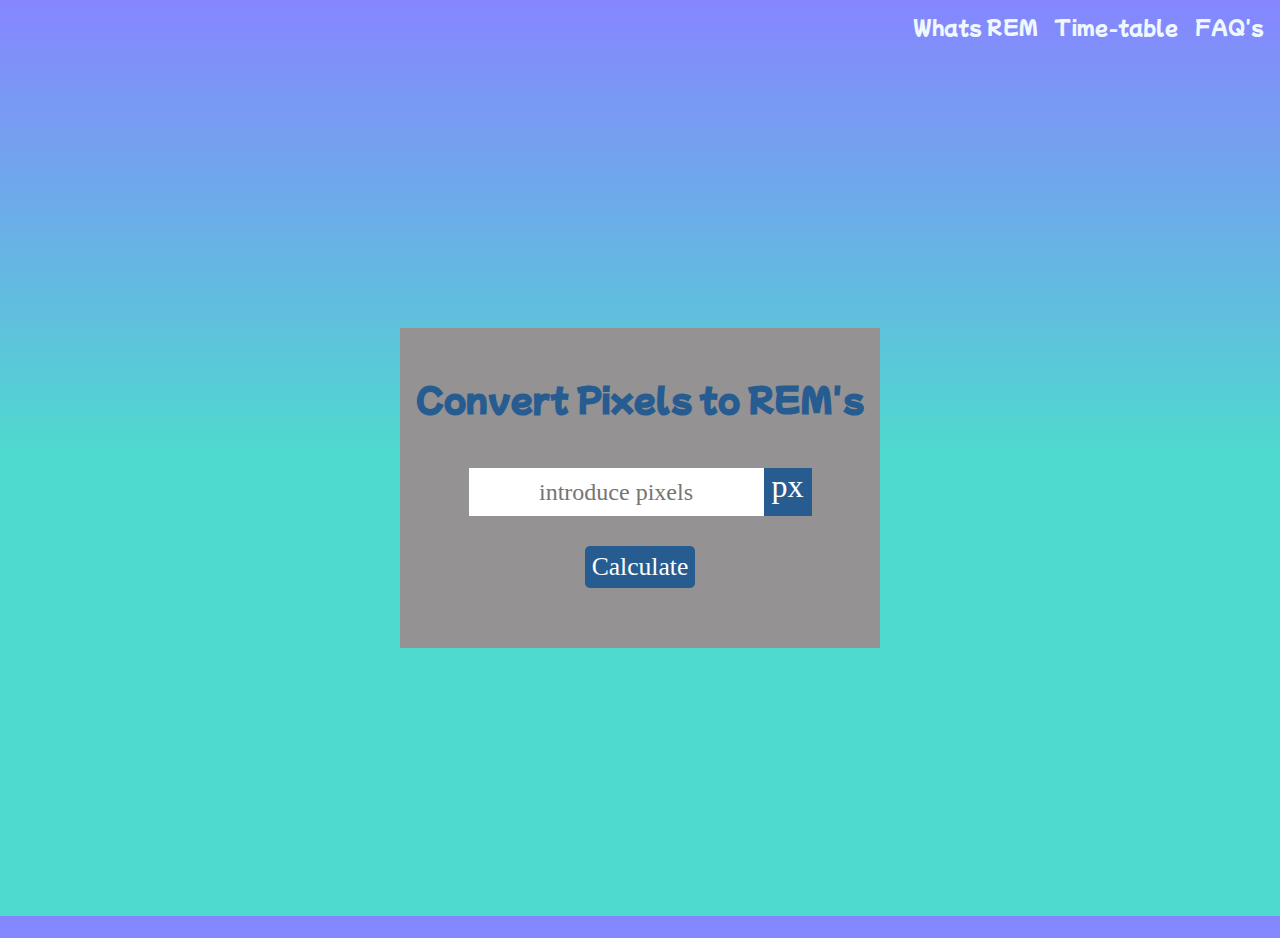
<file: index.html>
<!DOCTYPE html>
<html lang="en">
<head>
  <meta charset="UTF-8">
  <meta http-equiv="X-UA-Compatible" content="IE=edge">
  <meta name="viewport" content="width=device-width, initial-scale=1.0">
  <link rel="stylesheet" href="./css/normalized.css">
  <link rel="preconnect" href="https://fonts.googleapis.com">
  <link rel="preconnect" href="https://fonts.gstatic.com" crossorigin>
  <link href="https://fonts.googleapis.com/css2?family=Luxurious+Roman&family=Mochiy+Pop+P+One&display=swap" rel="stylesheet">
  <link rel="stylesheet" href="./css/style.css">
  <title>Rems Converter</title>
</head>
<body>
  <header>
    <nav>
      <ul id="menu__list"></ul>
    </nav>
  </header>
  <main>
    
    <section class="main__container">
      <h1 class="main__title">Convert Pixels to REM's</h1>
      <div class="input__box--container">
        <input class="input__box" type="number"  placeholder="introduce pixels"><div class="pixel">px</div>
      </div>
      <input id='main-button'class="input__btn" type="button" value="Calculate">
      <div id='result' class="result"></div>
    </section>
    <article class="time__table--disable">
      <div class="tables__container">
        <div class="row">
          <div class="left">REM's</div>
          <div class="right">Pixels</div>
        </div>
        <div class="row">
          <div class="left">REM's</div>
          <div class="right">Pixels</div>
        </div>
        <div class="row">
          <div class="left">REM's</div>
          <div class="right">Pixels</div>
        </div>
        <div class="row">
          <div class="left">REM's</div>
          <div class="right">Pixels</div>
        </div>
      </div>
    </article>
    <script src="./js/app.js" type="module"></script>
  </main>
</body>
</html>
</file>
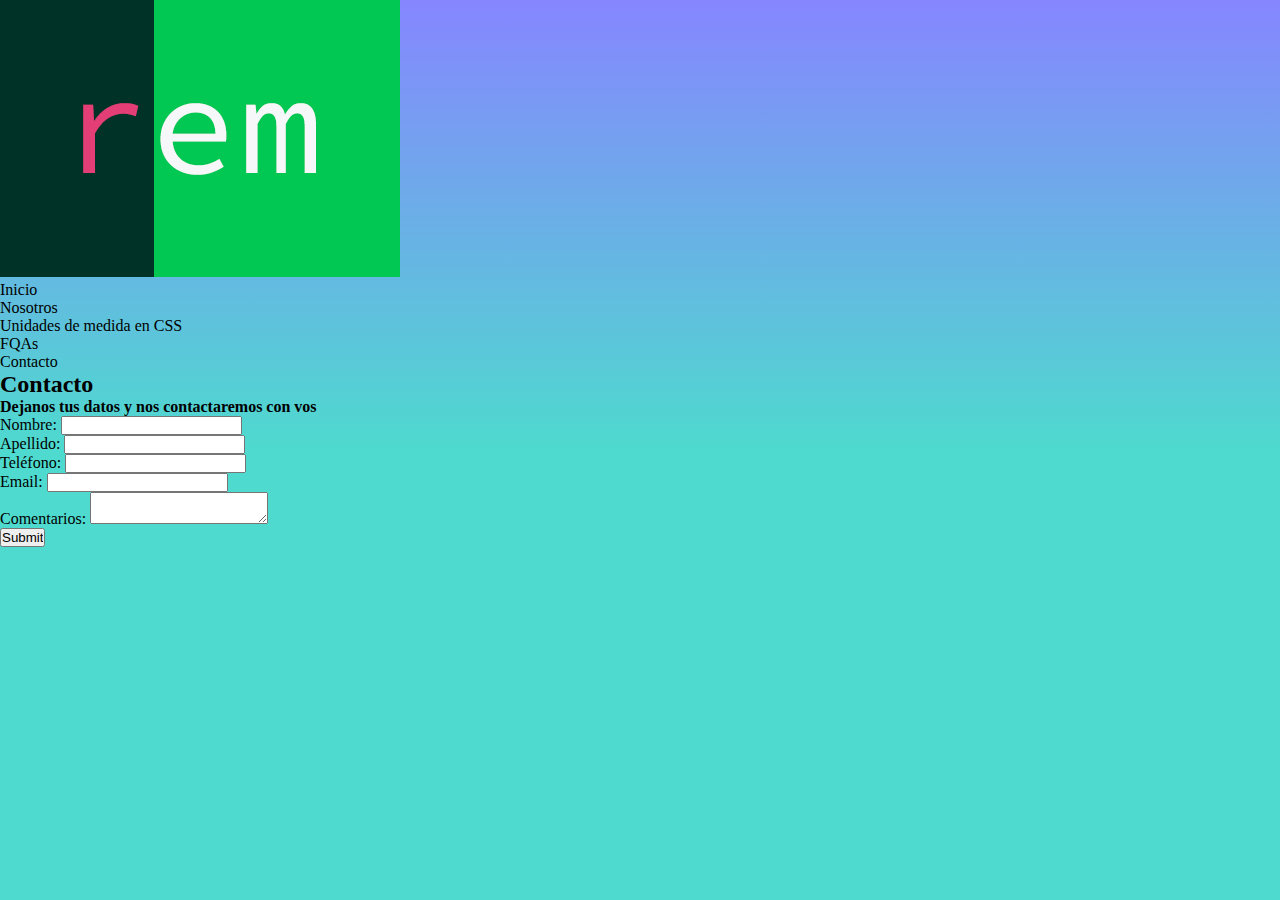
<file: formulario.html>
<!DOCTYPE html>
<html>
    <head>
        <meta charset="utf-8">
        <title>Rem to pixel</title>
        <link rel="icon" href="rem.ico">
        <meta name="description" content="calculadora de equivalencias de rem a pixeles">
        <meta name="description" content="rem, pixel, equivalencia">
        <link rel="stylesheet" href="css/style.css">
    </head>
    <body>
        <header>
            <nav>
                <img class="icon" src="rem.ico">
                <ul class="menu">
                    <li class="item"><a href="index.html">Inicio</a></li>
                    <li class="item"><a href="nosotros.html">Nosotros</a></li>
                    <li class="item"><a href="https://www.todo-argentina.net/cursos/css/pagina31.php" target="-BLANK">Unidades de medida en CSS</a></li>
                    <li class="item"><a href="fqa.html">FQAs</a></li>
                    <li class="item"><a href="formulario.html">Contacto</a></li>
                </ul>
            </nav>
        </header>
        <article>
            <h2>Contacto</h2>
            <h4>Dejanos tus datos y nos contactaremos con vos</h4>
            <form>
                <span>Nombre: </span><input type="text" name="nombre"><br>
                <span>Apellido: </span><input type="text" name="apellido"><br>
                <span>Teléfono: </span><input type="number" name="telefono"><br>
                <span>Email: </span><input type="email" name="email"><br>
                <span>Comentarios: </span><textarea></textarea><br>
                <input type="submit">
            </form>
        </article>
    </body>
</html>
</file>
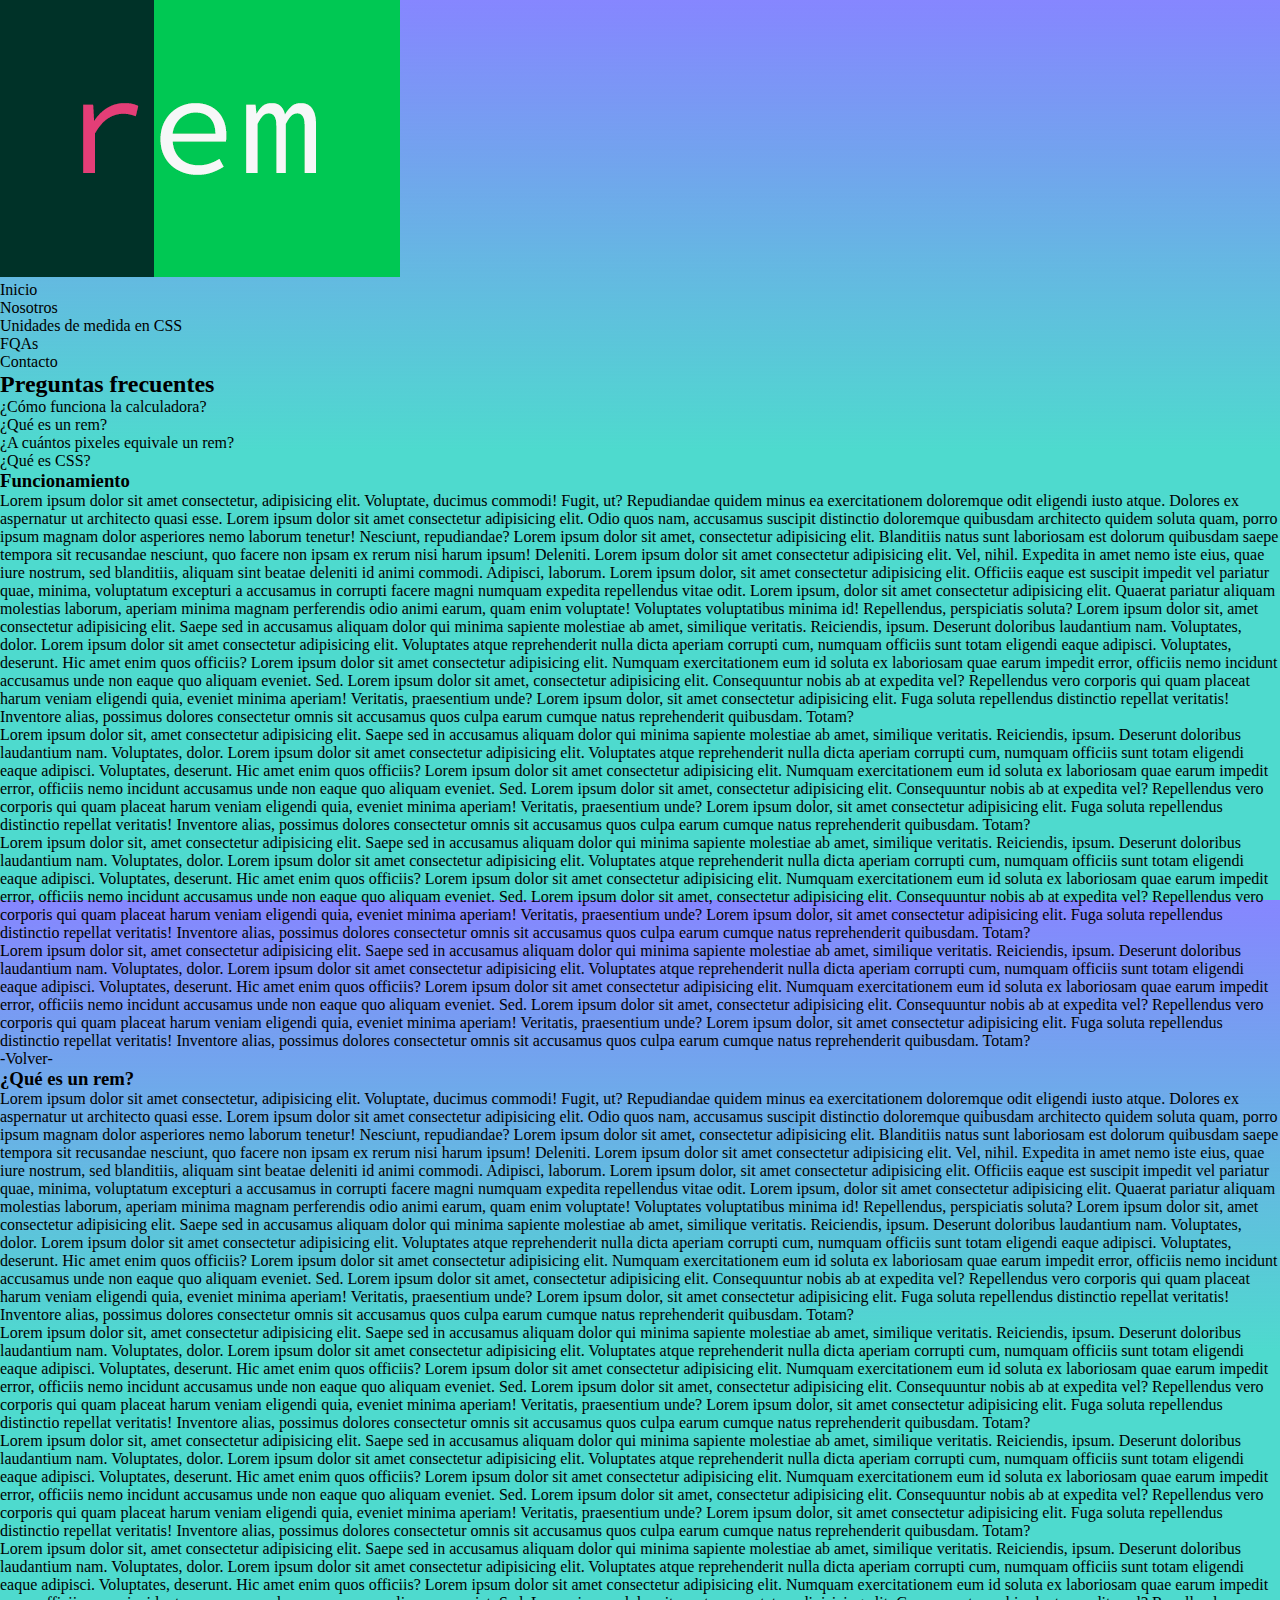
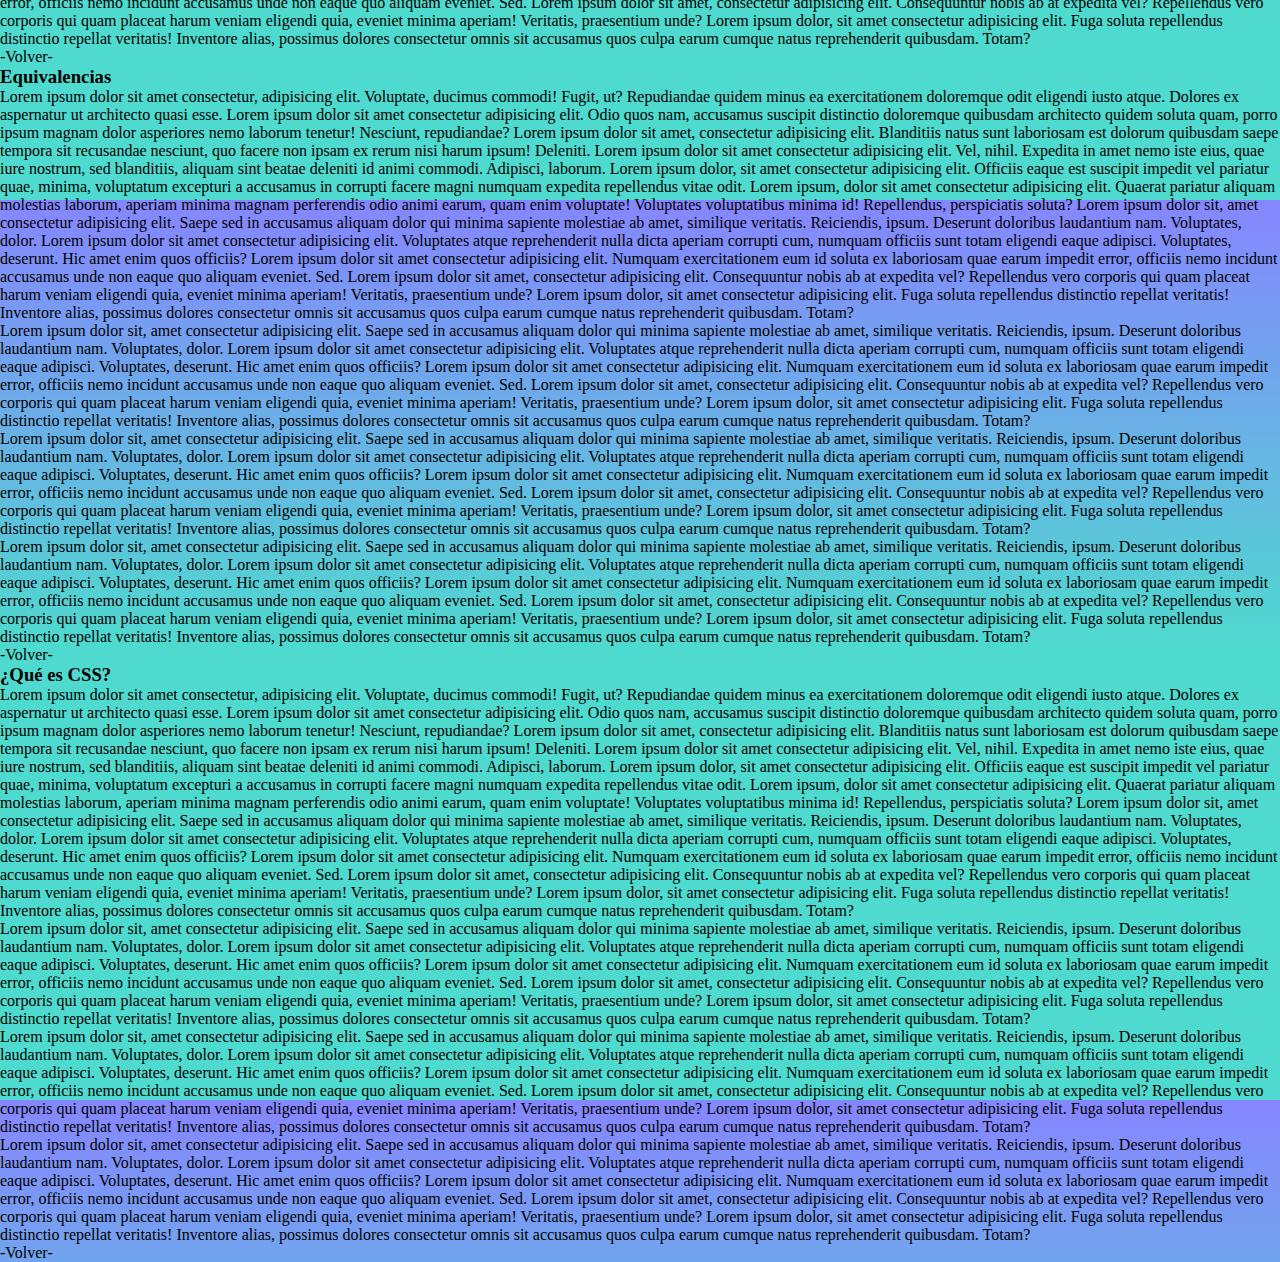
<file: fqa.html>
<!DOCTYPE html>
<html>
    <head>
        <meta charset="utf-8">
        <title>Rem to pixel</title>
        <link rel="icon" href="rem.ico">
        <meta name="description" content="calculadora de equivalencias de rem a pixeles">
        <meta name="description" content="rem, pixel, equivalencia">
        <link rel="stylesheet" href="css/style.css">
    </head>
    <body>
        <header>
            <nav>
                <img class="icon" src="rem.ico">
                <ul class="menu">
                    <li class="item"><a href="index.html">Inicio</a></li>
                    <li class="item"><a href="nosotros.html">Nosotros</a></li>
                    <li class="item"><a href="https://www.todo-argentina.net/cursos/css/pagina31.php" target="-BLANK">Unidades de medida en CSS</a></li>
                    <li class="item"><a href="fqa.html">FQAs</a></li>
                    <li class="item"><a href="formulario.html">Contacto</a></li>
                </ul>
            </nav>
        </header>
        <article>
            <h2 id="top">Preguntas frecuentes</h2>
            <ul>
                <li><a href="#funcionamiento">¿Cómo funciona la calculadora?</a></li>
                <li><a href="#rem">¿Qué es un rem?</a></li>
                <li><a href="#equivalencia">¿A cuántos pixeles equivale un rem?</a></li>
                <li><a href="#css">¿Qué es CSS?</a></li>
            </ul>
            <section id="funcionamiento">
                <h3>Funcionamiento</h3>
                <p>Lorem ipsum dolor sit amet consectetur, adipisicing elit. Voluptate, ducimus commodi! Fugit, ut? Repudiandae quidem minus ea exercitationem doloremque odit eligendi iusto atque. Dolores ex aspernatur ut architecto quasi esse. Lorem ipsum dolor sit amet consectetur adipisicing elit. Odio quos nam, accusamus suscipit distinctio doloremque quibusdam architecto quidem soluta quam, porro ipsum magnam dolor asperiores nemo laborum tenetur! Nesciunt, repudiandae? Lorem ipsum dolor sit amet, consectetur adipisicing elit. Blanditiis natus sunt laboriosam est dolorum quibusdam saepe tempora sit recusandae nesciunt, quo facere non ipsam ex rerum nisi harum ipsum! Deleniti. Lorem ipsum dolor sit amet consectetur adipisicing elit. Vel, nihil. Expedita in amet nemo iste eius, quae iure nostrum, sed blanditiis, aliquam sint beatae deleniti id animi commodi. Adipisci, laborum. Lorem ipsum dolor, sit amet consectetur adipisicing elit. Officiis eaque est suscipit impedit vel pariatur quae, minima, voluptatum excepturi a accusamus in corrupti facere magni numquam expedita repellendus vitae odit. Lorem ipsum, dolor sit amet consectetur adipisicing elit. Quaerat pariatur aliquam molestias laborum, aperiam minima magnam perferendis odio animi earum, quam enim voluptate! Voluptates voluptatibus minima id! Repellendus, perspiciatis soluta? Lorem ipsum dolor sit, amet consectetur adipisicing elit. Saepe sed in accusamus aliquam dolor qui minima sapiente molestiae ab amet, similique veritatis. Reiciendis, ipsum. Deserunt doloribus laudantium nam. Voluptates, dolor. Lorem ipsum dolor sit amet consectetur adipisicing elit. Voluptates atque reprehenderit nulla dicta aperiam corrupti cum, numquam officiis sunt totam eligendi eaque adipisci. Voluptates, deserunt. Hic amet enim quos officiis? Lorem ipsum dolor sit amet consectetur adipisicing elit. Numquam exercitationem eum id soluta ex laboriosam quae earum impedit error, officiis nemo incidunt accusamus unde non eaque quo aliquam eveniet. Sed. Lorem ipsum dolor sit amet, consectetur adipisicing elit. Consequuntur nobis ab at expedita vel? Repellendus vero corporis qui quam placeat harum veniam eligendi quia, eveniet minima aperiam! Veritatis, praesentium unde? Lorem ipsum dolor, sit amet consectetur adipisicing elit. Fuga soluta repellendus distinctio repellat veritatis! Inventore alias, possimus dolores consectetur omnis sit accusamus quos culpa earum cumque natus reprehenderit quibusdam. Totam?</p>
                <p>Lorem ipsum dolor sit, amet consectetur adipisicing elit. Saepe sed in accusamus aliquam dolor qui minima sapiente molestiae ab amet, similique veritatis. Reiciendis, ipsum. Deserunt doloribus laudantium nam. Voluptates, dolor. Lorem ipsum dolor sit amet consectetur adipisicing elit. Voluptates atque reprehenderit nulla dicta aperiam corrupti cum, numquam officiis sunt totam eligendi eaque adipisci. Voluptates, deserunt. Hic amet enim quos officiis? Lorem ipsum dolor sit amet consectetur adipisicing elit. Numquam exercitationem eum id soluta ex laboriosam quae earum impedit error, officiis nemo incidunt accusamus unde non eaque quo aliquam eveniet. Sed. Lorem ipsum dolor sit amet, consectetur adipisicing elit. Consequuntur nobis ab at expedita vel? Repellendus vero corporis qui quam placeat harum veniam eligendi quia, eveniet minima aperiam! Veritatis, praesentium unde? Lorem ipsum dolor, sit amet consectetur adipisicing elit. Fuga soluta repellendus distinctio repellat veritatis! Inventore alias, possimus dolores consectetur omnis sit accusamus quos culpa earum cumque natus reprehenderit quibusdam. Totam?</p>
                <p>Lorem ipsum dolor sit, amet consectetur adipisicing elit. Saepe sed in accusamus aliquam dolor qui minima sapiente molestiae ab amet, similique veritatis. Reiciendis, ipsum. Deserunt doloribus laudantium nam. Voluptates, dolor. Lorem ipsum dolor sit amet consectetur adipisicing elit. Voluptates atque reprehenderit nulla dicta aperiam corrupti cum, numquam officiis sunt totam eligendi eaque adipisci. Voluptates, deserunt. Hic amet enim quos officiis? Lorem ipsum dolor sit amet consectetur adipisicing elit. Numquam exercitationem eum id soluta ex laboriosam quae earum impedit error, officiis nemo incidunt accusamus unde non eaque quo aliquam eveniet. Sed. Lorem ipsum dolor sit amet, consectetur adipisicing elit. Consequuntur nobis ab at expedita vel? Repellendus vero corporis qui quam placeat harum veniam eligendi quia, eveniet minima aperiam! Veritatis, praesentium unde? Lorem ipsum dolor, sit amet consectetur adipisicing elit. Fuga soluta repellendus distinctio repellat veritatis! Inventore alias, possimus dolores consectetur omnis sit accusamus quos culpa earum cumque natus reprehenderit quibusdam. Totam?</p>
                <p>Lorem ipsum dolor sit, amet consectetur adipisicing elit. Saepe sed in accusamus aliquam dolor qui minima sapiente molestiae ab amet, similique veritatis. Reiciendis, ipsum. Deserunt doloribus laudantium nam. Voluptates, dolor. Lorem ipsum dolor sit amet consectetur adipisicing elit. Voluptates atque reprehenderit nulla dicta aperiam corrupti cum, numquam officiis sunt totam eligendi eaque adipisci. Voluptates, deserunt. Hic amet enim quos officiis? Lorem ipsum dolor sit amet consectetur adipisicing elit. Numquam exercitationem eum id soluta ex laboriosam quae earum impedit error, officiis nemo incidunt accusamus unde non eaque quo aliquam eveniet. Sed. Lorem ipsum dolor sit amet, consectetur adipisicing elit. Consequuntur nobis ab at expedita vel? Repellendus vero corporis qui quam placeat harum veniam eligendi quia, eveniet minima aperiam! Veritatis, praesentium unde? Lorem ipsum dolor, sit amet consectetur adipisicing elit. Fuga soluta repellendus distinctio repellat veritatis! Inventore alias, possimus dolores consectetur omnis sit accusamus quos culpa earum cumque natus reprehenderit quibusdam. Totam?</p>
                <a href="#top">-Volver-</a>
            </section>
            <section id="rem">
                <h3>¿Qué es un rem?</h3>
                <p>Lorem ipsum dolor sit amet consectetur, adipisicing elit. Voluptate, ducimus commodi! Fugit, ut? Repudiandae quidem minus ea exercitationem doloremque odit eligendi iusto atque. Dolores ex aspernatur ut architecto quasi esse. Lorem ipsum dolor sit amet consectetur adipisicing elit. Odio quos nam, accusamus suscipit distinctio doloremque quibusdam architecto quidem soluta quam, porro ipsum magnam dolor asperiores nemo laborum tenetur! Nesciunt, repudiandae? Lorem ipsum dolor sit amet, consectetur adipisicing elit. Blanditiis natus sunt laboriosam est dolorum quibusdam saepe tempora sit recusandae nesciunt, quo facere non ipsam ex rerum nisi harum ipsum! Deleniti. Lorem ipsum dolor sit amet consectetur adipisicing elit. Vel, nihil. Expedita in amet nemo iste eius, quae iure nostrum, sed blanditiis, aliquam sint beatae deleniti id animi commodi. Adipisci, laborum. Lorem ipsum dolor, sit amet consectetur adipisicing elit. Officiis eaque est suscipit impedit vel pariatur quae, minima, voluptatum excepturi a accusamus in corrupti facere magni numquam expedita repellendus vitae odit. Lorem ipsum, dolor sit amet consectetur adipisicing elit. Quaerat pariatur aliquam molestias laborum, aperiam minima magnam perferendis odio animi earum, quam enim voluptate! Voluptates voluptatibus minima id! Repellendus, perspiciatis soluta? Lorem ipsum dolor sit, amet consectetur adipisicing elit. Saepe sed in accusamus aliquam dolor qui minima sapiente molestiae ab amet, similique veritatis. Reiciendis, ipsum. Deserunt doloribus laudantium nam. Voluptates, dolor. Lorem ipsum dolor sit amet consectetur adipisicing elit. Voluptates atque reprehenderit nulla dicta aperiam corrupti cum, numquam officiis sunt totam eligendi eaque adipisci. Voluptates, deserunt. Hic amet enim quos officiis? Lorem ipsum dolor sit amet consectetur adipisicing elit. Numquam exercitationem eum id soluta ex laboriosam quae earum impedit error, officiis nemo incidunt accusamus unde non eaque quo aliquam eveniet. Sed. Lorem ipsum dolor sit amet, consectetur adipisicing elit. Consequuntur nobis ab at expedita vel? Repellendus vero corporis qui quam placeat harum veniam eligendi quia, eveniet minima aperiam! Veritatis, praesentium unde? Lorem ipsum dolor, sit amet consectetur adipisicing elit. Fuga soluta repellendus distinctio repellat veritatis! Inventore alias, possimus dolores consectetur omnis sit accusamus quos culpa earum cumque natus reprehenderit quibusdam. Totam?</p>
                <p>Lorem ipsum dolor sit, amet consectetur adipisicing elit. Saepe sed in accusamus aliquam dolor qui minima sapiente molestiae ab amet, similique veritatis. Reiciendis, ipsum. Deserunt doloribus laudantium nam. Voluptates, dolor. Lorem ipsum dolor sit amet consectetur adipisicing elit. Voluptates atque reprehenderit nulla dicta aperiam corrupti cum, numquam officiis sunt totam eligendi eaque adipisci. Voluptates, deserunt. Hic amet enim quos officiis? Lorem ipsum dolor sit amet consectetur adipisicing elit. Numquam exercitationem eum id soluta ex laboriosam quae earum impedit error, officiis nemo incidunt accusamus unde non eaque quo aliquam eveniet. Sed. Lorem ipsum dolor sit amet, consectetur adipisicing elit. Consequuntur nobis ab at expedita vel? Repellendus vero corporis qui quam placeat harum veniam eligendi quia, eveniet minima aperiam! Veritatis, praesentium unde? Lorem ipsum dolor, sit amet consectetur adipisicing elit. Fuga soluta repellendus distinctio repellat veritatis! Inventore alias, possimus dolores consectetur omnis sit accusamus quos culpa earum cumque natus reprehenderit quibusdam. Totam?</p>
                <p>Lorem ipsum dolor sit, amet consectetur adipisicing elit. Saepe sed in accusamus aliquam dolor qui minima sapiente molestiae ab amet, similique veritatis. Reiciendis, ipsum. Deserunt doloribus laudantium nam. Voluptates, dolor. Lorem ipsum dolor sit amet consectetur adipisicing elit. Voluptates atque reprehenderit nulla dicta aperiam corrupti cum, numquam officiis sunt totam eligendi eaque adipisci. Voluptates, deserunt. Hic amet enim quos officiis? Lorem ipsum dolor sit amet consectetur adipisicing elit. Numquam exercitationem eum id soluta ex laboriosam quae earum impedit error, officiis nemo incidunt accusamus unde non eaque quo aliquam eveniet. Sed. Lorem ipsum dolor sit amet, consectetur adipisicing elit. Consequuntur nobis ab at expedita vel? Repellendus vero corporis qui quam placeat harum veniam eligendi quia, eveniet minima aperiam! Veritatis, praesentium unde? Lorem ipsum dolor, sit amet consectetur adipisicing elit. Fuga soluta repellendus distinctio repellat veritatis! Inventore alias, possimus dolores consectetur omnis sit accusamus quos culpa earum cumque natus reprehenderit quibusdam. Totam?</p>
                <p>Lorem ipsum dolor sit, amet consectetur adipisicing elit. Saepe sed in accusamus aliquam dolor qui minima sapiente molestiae ab amet, similique veritatis. Reiciendis, ipsum. Deserunt doloribus laudantium nam. Voluptates, dolor. Lorem ipsum dolor sit amet consectetur adipisicing elit. Voluptates atque reprehenderit nulla dicta aperiam corrupti cum, numquam officiis sunt totam eligendi eaque adipisci. Voluptates, deserunt. Hic amet enim quos officiis? Lorem ipsum dolor sit amet consectetur adipisicing elit. Numquam exercitationem eum id soluta ex laboriosam quae earum impedit error, officiis nemo incidunt accusamus unde non eaque quo aliquam eveniet. Sed. Lorem ipsum dolor sit amet, consectetur adipisicing elit. Consequuntur nobis ab at expedita vel? Repellendus vero corporis qui quam placeat harum veniam eligendi quia, eveniet minima aperiam! Veritatis, praesentium unde? Lorem ipsum dolor, sit amet consectetur adipisicing elit. Fuga soluta repellendus distinctio repellat veritatis! Inventore alias, possimus dolores consectetur omnis sit accusamus quos culpa earum cumque natus reprehenderit quibusdam. Totam?</p>
                <a href="#top">-Volver-</a>
            </section>
            <section id="equivalencia">
                <h3>Equivalencias</h3>
                <p>Lorem ipsum dolor sit amet consectetur, adipisicing elit. Voluptate, ducimus commodi! Fugit, ut? Repudiandae quidem minus ea exercitationem doloremque odit eligendi iusto atque. Dolores ex aspernatur ut architecto quasi esse. Lorem ipsum dolor sit amet consectetur adipisicing elit. Odio quos nam, accusamus suscipit distinctio doloremque quibusdam architecto quidem soluta quam, porro ipsum magnam dolor asperiores nemo laborum tenetur! Nesciunt, repudiandae? Lorem ipsum dolor sit amet, consectetur adipisicing elit. Blanditiis natus sunt laboriosam est dolorum quibusdam saepe tempora sit recusandae nesciunt, quo facere non ipsam ex rerum nisi harum ipsum! Deleniti. Lorem ipsum dolor sit amet consectetur adipisicing elit. Vel, nihil. Expedita in amet nemo iste eius, quae iure nostrum, sed blanditiis, aliquam sint beatae deleniti id animi commodi. Adipisci, laborum. Lorem ipsum dolor, sit amet consectetur adipisicing elit. Officiis eaque est suscipit impedit vel pariatur quae, minima, voluptatum excepturi a accusamus in corrupti facere magni numquam expedita repellendus vitae odit. Lorem ipsum, dolor sit amet consectetur adipisicing elit. Quaerat pariatur aliquam molestias laborum, aperiam minima magnam perferendis odio animi earum, quam enim voluptate! Voluptates voluptatibus minima id! Repellendus, perspiciatis soluta? Lorem ipsum dolor sit, amet consectetur adipisicing elit. Saepe sed in accusamus aliquam dolor qui minima sapiente molestiae ab amet, similique veritatis. Reiciendis, ipsum. Deserunt doloribus laudantium nam. Voluptates, dolor. Lorem ipsum dolor sit amet consectetur adipisicing elit. Voluptates atque reprehenderit nulla dicta aperiam corrupti cum, numquam officiis sunt totam eligendi eaque adipisci. Voluptates, deserunt. Hic amet enim quos officiis? Lorem ipsum dolor sit amet consectetur adipisicing elit. Numquam exercitationem eum id soluta ex laboriosam quae earum impedit error, officiis nemo incidunt accusamus unde non eaque quo aliquam eveniet. Sed. Lorem ipsum dolor sit amet, consectetur adipisicing elit. Consequuntur nobis ab at expedita vel? Repellendus vero corporis qui quam placeat harum veniam eligendi quia, eveniet minima aperiam! Veritatis, praesentium unde? Lorem ipsum dolor, sit amet consectetur adipisicing elit. Fuga soluta repellendus distinctio repellat veritatis! Inventore alias, possimus dolores consectetur omnis sit accusamus quos culpa earum cumque natus reprehenderit quibusdam. Totam?</p>
                <p>Lorem ipsum dolor sit, amet consectetur adipisicing elit. Saepe sed in accusamus aliquam dolor qui minima sapiente molestiae ab amet, similique veritatis. Reiciendis, ipsum. Deserunt doloribus laudantium nam. Voluptates, dolor. Lorem ipsum dolor sit amet consectetur adipisicing elit. Voluptates atque reprehenderit nulla dicta aperiam corrupti cum, numquam officiis sunt totam eligendi eaque adipisci. Voluptates, deserunt. Hic amet enim quos officiis? Lorem ipsum dolor sit amet consectetur adipisicing elit. Numquam exercitationem eum id soluta ex laboriosam quae earum impedit error, officiis nemo incidunt accusamus unde non eaque quo aliquam eveniet. Sed. Lorem ipsum dolor sit amet, consectetur adipisicing elit. Consequuntur nobis ab at expedita vel? Repellendus vero corporis qui quam placeat harum veniam eligendi quia, eveniet minima aperiam! Veritatis, praesentium unde? Lorem ipsum dolor, sit amet consectetur adipisicing elit. Fuga soluta repellendus distinctio repellat veritatis! Inventore alias, possimus dolores consectetur omnis sit accusamus quos culpa earum cumque natus reprehenderit quibusdam. Totam?</p>
                <p>Lorem ipsum dolor sit, amet consectetur adipisicing elit. Saepe sed in accusamus aliquam dolor qui minima sapiente molestiae ab amet, similique veritatis. Reiciendis, ipsum. Deserunt doloribus laudantium nam. Voluptates, dolor. Lorem ipsum dolor sit amet consectetur adipisicing elit. Voluptates atque reprehenderit nulla dicta aperiam corrupti cum, numquam officiis sunt totam eligendi eaque adipisci. Voluptates, deserunt. Hic amet enim quos officiis? Lorem ipsum dolor sit amet consectetur adipisicing elit. Numquam exercitationem eum id soluta ex laboriosam quae earum impedit error, officiis nemo incidunt accusamus unde non eaque quo aliquam eveniet. Sed. Lorem ipsum dolor sit amet, consectetur adipisicing elit. Consequuntur nobis ab at expedita vel? Repellendus vero corporis qui quam placeat harum veniam eligendi quia, eveniet minima aperiam! Veritatis, praesentium unde? Lorem ipsum dolor, sit amet consectetur adipisicing elit. Fuga soluta repellendus distinctio repellat veritatis! Inventore alias, possimus dolores consectetur omnis sit accusamus quos culpa earum cumque natus reprehenderit quibusdam. Totam?</p>
                <p>Lorem ipsum dolor sit, amet consectetur adipisicing elit. Saepe sed in accusamus aliquam dolor qui minima sapiente molestiae ab amet, similique veritatis. Reiciendis, ipsum. Deserunt doloribus laudantium nam. Voluptates, dolor. Lorem ipsum dolor sit amet consectetur adipisicing elit. Voluptates atque reprehenderit nulla dicta aperiam corrupti cum, numquam officiis sunt totam eligendi eaque adipisci. Voluptates, deserunt. Hic amet enim quos officiis? Lorem ipsum dolor sit amet consectetur adipisicing elit. Numquam exercitationem eum id soluta ex laboriosam quae earum impedit error, officiis nemo incidunt accusamus unde non eaque quo aliquam eveniet. Sed. Lorem ipsum dolor sit amet, consectetur adipisicing elit. Consequuntur nobis ab at expedita vel? Repellendus vero corporis qui quam placeat harum veniam eligendi quia, eveniet minima aperiam! Veritatis, praesentium unde? Lorem ipsum dolor, sit amet consectetur adipisicing elit. Fuga soluta repellendus distinctio repellat veritatis! Inventore alias, possimus dolores consectetur omnis sit accusamus quos culpa earum cumque natus reprehenderit quibusdam. Totam?</p>
                <a href="#top">-Volver-</a>
            </section>
            <section id="css">
                <h3>¿Qué es CSS?</h3>
                <p>Lorem ipsum dolor sit amet consectetur, adipisicing elit. Voluptate, ducimus commodi! Fugit, ut? Repudiandae quidem minus ea exercitationem doloremque odit eligendi iusto atque. Dolores ex aspernatur ut architecto quasi esse. Lorem ipsum dolor sit amet consectetur adipisicing elit. Odio quos nam, accusamus suscipit distinctio doloremque quibusdam architecto quidem soluta quam, porro ipsum magnam dolor asperiores nemo laborum tenetur! Nesciunt, repudiandae? Lorem ipsum dolor sit amet, consectetur adipisicing elit. Blanditiis natus sunt laboriosam est dolorum quibusdam saepe tempora sit recusandae nesciunt, quo facere non ipsam ex rerum nisi harum ipsum! Deleniti. Lorem ipsum dolor sit amet consectetur adipisicing elit. Vel, nihil. Expedita in amet nemo iste eius, quae iure nostrum, sed blanditiis, aliquam sint beatae deleniti id animi commodi. Adipisci, laborum. Lorem ipsum dolor, sit amet consectetur adipisicing elit. Officiis eaque est suscipit impedit vel pariatur quae, minima, voluptatum excepturi a accusamus in corrupti facere magni numquam expedita repellendus vitae odit. Lorem ipsum, dolor sit amet consectetur adipisicing elit. Quaerat pariatur aliquam molestias laborum, aperiam minima magnam perferendis odio animi earum, quam enim voluptate! Voluptates voluptatibus minima id! Repellendus, perspiciatis soluta? Lorem ipsum dolor sit, amet consectetur adipisicing elit. Saepe sed in accusamus aliquam dolor qui minima sapiente molestiae ab amet, similique veritatis. Reiciendis, ipsum. Deserunt doloribus laudantium nam. Voluptates, dolor. Lorem ipsum dolor sit amet consectetur adipisicing elit. Voluptates atque reprehenderit nulla dicta aperiam corrupti cum, numquam officiis sunt totam eligendi eaque adipisci. Voluptates, deserunt. Hic amet enim quos officiis? Lorem ipsum dolor sit amet consectetur adipisicing elit. Numquam exercitationem eum id soluta ex laboriosam quae earum impedit error, officiis nemo incidunt accusamus unde non eaque quo aliquam eveniet. Sed. Lorem ipsum dolor sit amet, consectetur adipisicing elit. Consequuntur nobis ab at expedita vel? Repellendus vero corporis qui quam placeat harum veniam eligendi quia, eveniet minima aperiam! Veritatis, praesentium unde? Lorem ipsum dolor, sit amet consectetur adipisicing elit. Fuga soluta repellendus distinctio repellat veritatis! Inventore alias, possimus dolores consectetur omnis sit accusamus quos culpa earum cumque natus reprehenderit quibusdam. Totam?</p>
                <p>Lorem ipsum dolor sit, amet consectetur adipisicing elit. Saepe sed in accusamus aliquam dolor qui minima sapiente molestiae ab amet, similique veritatis. Reiciendis, ipsum. Deserunt doloribus laudantium nam. Voluptates, dolor. Lorem ipsum dolor sit amet consectetur adipisicing elit. Voluptates atque reprehenderit nulla dicta aperiam corrupti cum, numquam officiis sunt totam eligendi eaque adipisci. Voluptates, deserunt. Hic amet enim quos officiis? Lorem ipsum dolor sit amet consectetur adipisicing elit. Numquam exercitationem eum id soluta ex laboriosam quae earum impedit error, officiis nemo incidunt accusamus unde non eaque quo aliquam eveniet. Sed. Lorem ipsum dolor sit amet, consectetur adipisicing elit. Consequuntur nobis ab at expedita vel? Repellendus vero corporis qui quam placeat harum veniam eligendi quia, eveniet minima aperiam! Veritatis, praesentium unde? Lorem ipsum dolor, sit amet consectetur adipisicing elit. Fuga soluta repellendus distinctio repellat veritatis! Inventore alias, possimus dolores consectetur omnis sit accusamus quos culpa earum cumque natus reprehenderit quibusdam. Totam?</p>
                <p>Lorem ipsum dolor sit, amet consectetur adipisicing elit. Saepe sed in accusamus aliquam dolor qui minima sapiente molestiae ab amet, similique veritatis. Reiciendis, ipsum. Deserunt doloribus laudantium nam. Voluptates, dolor. Lorem ipsum dolor sit amet consectetur adipisicing elit. Voluptates atque reprehenderit nulla dicta aperiam corrupti cum, numquam officiis sunt totam eligendi eaque adipisci. Voluptates, deserunt. Hic amet enim quos officiis? Lorem ipsum dolor sit amet consectetur adipisicing elit. Numquam exercitationem eum id soluta ex laboriosam quae earum impedit error, officiis nemo incidunt accusamus unde non eaque quo aliquam eveniet. Sed. Lorem ipsum dolor sit amet, consectetur adipisicing elit. Consequuntur nobis ab at expedita vel? Repellendus vero corporis qui quam placeat harum veniam eligendi quia, eveniet minima aperiam! Veritatis, praesentium unde? Lorem ipsum dolor, sit amet consectetur adipisicing elit. Fuga soluta repellendus distinctio repellat veritatis! Inventore alias, possimus dolores consectetur omnis sit accusamus quos culpa earum cumque natus reprehenderit quibusdam. Totam?</p>
                <p>Lorem ipsum dolor sit, amet consectetur adipisicing elit. Saepe sed in accusamus aliquam dolor qui minima sapiente molestiae ab amet, similique veritatis. Reiciendis, ipsum. Deserunt doloribus laudantium nam. Voluptates, dolor. Lorem ipsum dolor sit amet consectetur adipisicing elit. Voluptates atque reprehenderit nulla dicta aperiam corrupti cum, numquam officiis sunt totam eligendi eaque adipisci. Voluptates, deserunt. Hic amet enim quos officiis? Lorem ipsum dolor sit amet consectetur adipisicing elit. Numquam exercitationem eum id soluta ex laboriosam quae earum impedit error, officiis nemo incidunt accusamus unde non eaque quo aliquam eveniet. Sed. Lorem ipsum dolor sit amet, consectetur adipisicing elit. Consequuntur nobis ab at expedita vel? Repellendus vero corporis qui quam placeat harum veniam eligendi quia, eveniet minima aperiam! Veritatis, praesentium unde? Lorem ipsum dolor, sit amet consectetur adipisicing elit. Fuga soluta repellendus distinctio repellat veritatis! Inventore alias, possimus dolores consectetur omnis sit accusamus quos culpa earum cumque natus reprehenderit quibusdam. Totam?</p>
                <a href="#top">-Volver-</a>
            </section>
        </article>

    </body>
</html>
</file>
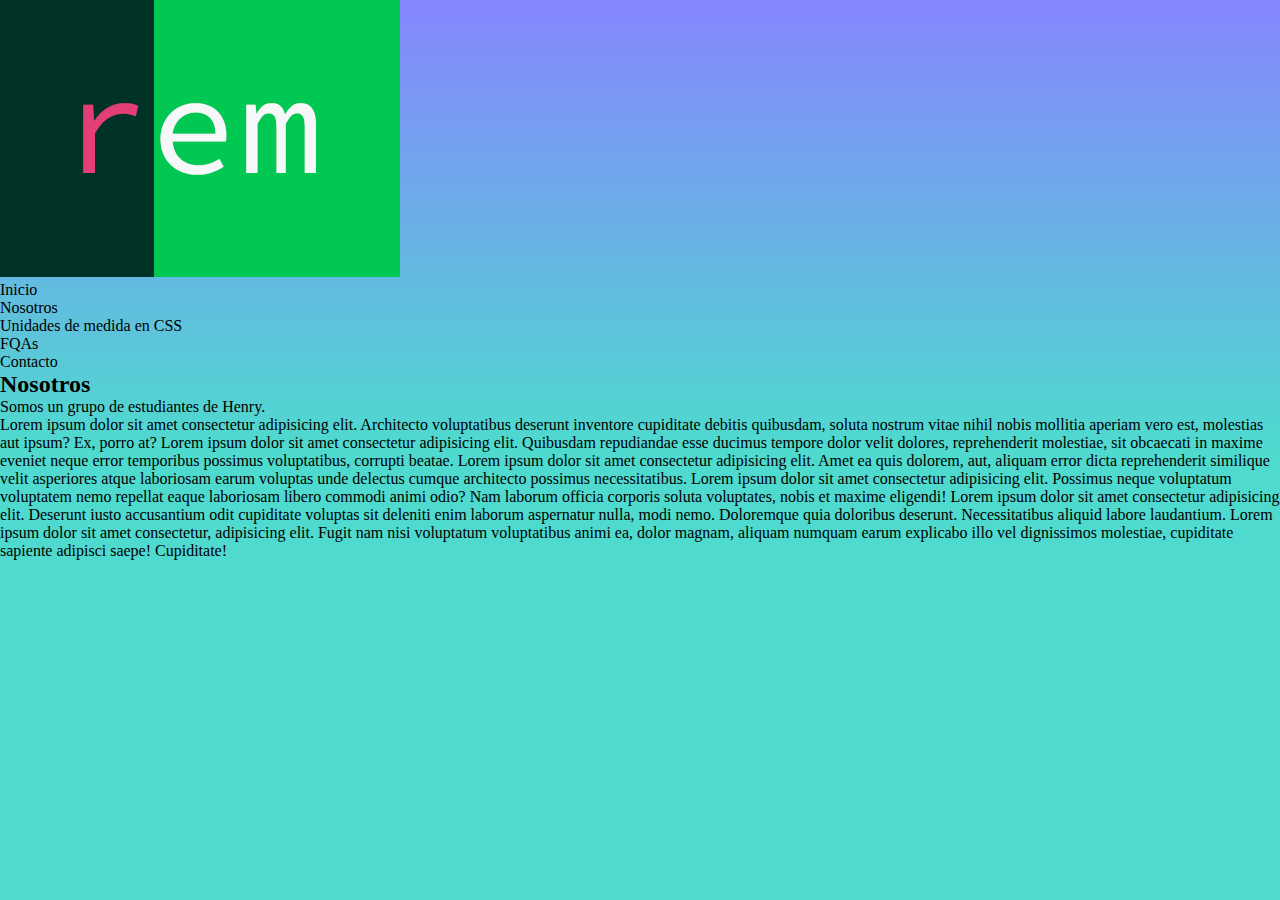
<file: nosotros.html>
<!DOCTYPE html>
<html>
    <head>
        <meta charset="utf-8">
        <title>Rem to pixel</title>
        <link rel="icon" href="rem.ico">
        <meta name="description" content="calculadora de equivalencias de rem a pixeles">
        <meta name="description" content="rem, pixel, equivalencia">
        <link rel="stylesheet" href="css/style.css">
    </head>
    <body>
        <header>
            <nav>
                <img class="icon" src="rem.ico">
                <ul class="menu">
                    <li class="item"><a href="index.html">Inicio</a></li>
                    <li class="item"><a href="nosotros.html">Nosotros</a></li>
                    <li class="item"><a href="https://www.todo-argentina.net/cursos/css/pagina31.php" target="-BLANK">Unidades de medida en CSS</a></li>
                    <li class="item"><a href="fqa.html">FQAs</a></li>
                    <li class="item"><a href="formulario.html">Contacto</a></li>
                </ul>
            </nav>
        </header>
        <article>
            <h2>Nosotros</h2>
            <p>Somos un grupo de estudiantes de Henry.</p>
            <p>Lorem ipsum dolor sit amet consectetur adipisicing elit. Architecto voluptatibus deserunt inventore cupiditate debitis quibusdam, soluta nostrum vitae nihil nobis mollitia aperiam vero est, molestias aut ipsum? Ex, porro at? Lorem ipsum dolor sit amet consectetur adipisicing elit. Quibusdam repudiandae esse ducimus tempore dolor velit dolores, reprehenderit molestiae, sit obcaecati in maxime eveniet neque error temporibus possimus voluptatibus, corrupti beatae. Lorem ipsum dolor sit amet consectetur adipisicing elit. Amet ea quis dolorem, aut, aliquam error dicta reprehenderit similique velit asperiores atque laboriosam earum voluptas unde delectus cumque architecto possimus necessitatibus. Lorem ipsum dolor sit amet consectetur adipisicing elit. Possimus neque voluptatum voluptatem nemo repellat eaque laboriosam libero commodi animi odio? Nam laborum officia corporis soluta voluptates, nobis et maxime eligendi! Lorem ipsum dolor sit amet consectetur adipisicing elit. Deserunt iusto accusantium odit cupiditate voluptas sit deleniti enim laborum aspernatur nulla, modi nemo. Doloremque quia doloribus deserunt. Necessitatibus aliquid labore laudantium. Lorem ipsum dolor sit amet consectetur, adipisicing elit. Fugit nam nisi voluptatum voluptatibus animi ea, dolor magnam, aliquam numquam earum explicabo illo vel dignissimos molestiae, cupiditate sapiente adipisci saepe! Cupiditate!</p>
        </article>
    </body>

</html>
</file>
<file: css/style.css>
:root {
  --main-font: 'Luxurious Roman', cursive;
  --title-font: 'Mochiy Pop P One', sans-serif;
  --primary-color: #275c91;
  --secondary-color: rgb(165, 165, 165);
}
* {
  margin: 0;
  padding: 0;
  box-sizing: border-box;
}

a {
  color: #000;
  text-decoration: none;
  list-style: none;
}
body {
  height: 100vh;
  background-image: linear-gradient(
    180deg,
    rgba(0, 0, 255, 0.473),
    rgb(78, 218, 206) 50%
  );
}
main {
  height: 100vh;
  display: flex;
  flex-direction: column;
  justify-content: center;
  align-items: center;
}

#menu__list {
  display: flex;
  justify-content: flex-end;
  margin-inline-end: 1rem;
  margin-block-start: 1rem;
}
.main__title {
  font-size: 2rem;
  text-align: center;
  font-family: var(--title-font);
  color: var(--primary-color);
}
.menu__list--item {
  margin-inline-start: 1rem;
  font-family: var(--title-font);
  font-size: 1.2rem;
  color: aliceblue;
  transition: all 0.3s ease;
}
.menu__list--item:hover {
  color: hsl(204, 83%, 32%);
  transform: scale(1.1);
}
.main__container {
  /* border: 1px solid red; */
  /* width: 50%; */
  margin: 1rem;
  padding: 1rem;
  min-height: fit-content;
  height: 20rem;
  display: flex;
  flex-direction: column;
  justify-content: space-around;
  align-items: center;
  background-color: rgb(148, 146, 146);
}
.input__box--container {
  /* width: 30%; */
  background-color: var(--primary-color);
  display: flex;
  transition: all 0.2s ease;
}
.input__box:focus,
textarea:focus,
select:focus {
  outline: none;
}
.input__box--container:focus-within {
  box-shadow: -5px 3px 16px -5px #000000;
}
.pixel {
  display: inline;
  text-align: center;
  color: white;
  font-weight: 500;
  font-size: 2rem;
  padding-inline: 0.5rem;
}
.input__box {
  width: 90%;
  height: 3rem;
  border: none;
  display: inline;
  font-size: 1.5rem;
  text-align: center;
}
input::-webkit-outer-spin-button,
input::-webkit-inner-spin-button {
  /* display: none; <- Crashes Chrome on hover */
  -webkit-appearance: none;
  margin: 0; /* <-- Apparently some margin are still there even though it's hidden */
}
.input__btn {
  /* height: 2rem; */
  min-height: fit-content;
  font-size: 1.6rem;
  border: none;
  border-radius: 5px;
  padding: 0.4rem;
  color: white;
  background-color: var(--primary-color);
  transition: all 0.5s ease;
}
.input__btn:hover {
  color: var(--primary-color);
  background-color: white;
}
.result {
  font-family: var(--main-font);
  font-size: 2rem;
  min-width: 5rem;
  max-width: fit-content;
  display: flex;
  justify-content: center;
  background-color: rgba(109, 109, 204, 0.74);
  color: white;
  border-radius: 10px;
}
.time__table--disable {
  display: none;
}
.time__table--visible {
  display: flex;
  flex-direction: column;
}
.row {
  display: flex;
  justify-content: space-around;
  width: 20rem;
  border-bottom: 1px solid blue;
}

@media screen and (max-width: 725px) {
  .menu__list--item {
    font-size: 0.8rem;
  }
  .main__title {
    font-size: 1.5rem;
  }
  .pixel {
    font-size: 0.6;
  }
}

@media screen and (max-width: 425px) {
  .main__title {
    font-size: 1.2rem;
  }
  .menu__list--item {
    font-size: 0.7rem;
  }
}
</file>
<file: css/normalized.css>
/*! normalize.css v8.0.1 | MIT License | github.com/necolas/normalize.css */
html {
  line-height: 1.15;
  -webkit-text-size-adjust: 100%;
}
body {
  margin: 0;
}
main {
  display: block;
}
h1 {
  font-size: 2em;
  margin: 0.67em 0;
}
hr {
  box-sizing: content-box;
  height: 0;
  overflow: visible;
}
pre {
  font-family: monospace, monospace;
  font-size: 1em;
}
a {
  background-color: transparent;
}
abbr[title] {
  border-bottom: none;
  text-decoration: underline;
  text-decoration: underline dotted;
}
b,
strong {
  font-weight: bolder;
}
code,
kbd,
samp {
  font-family: monospace, monospace;
  font-size: 1em;
}
small {
  font-size: 80%;
}
sub,
sup {
  font-size: 75%;
  line-height: 0;
  position: relative;
  vertical-align: baseline;
}
sub {
  bottom: -0.25em;
}
sup {
  top: -0.5em;
}
img {
  border-style: none;
}
button,
input,
optgroup,
select,
textarea {
  font-family: inherit;
  font-size: 100%;
  line-height: 1.15;
  margin: 0;
}
button,
input {
  overflow: visible;
}
button,
select {
  text-transform: none;
}
button,
[type='button'],
[type='reset'],
[type='submit'] {
  -webkit-appearance: button;
}
button::-moz-focus-inner,
[type='button']::-moz-focus-inner,
[type='reset']::-moz-focus-inner,
[type='submit']::-moz-focus-inner {
  border-style: none;
  padding: 0;
}
button:-moz-focusring,
[type='button']:-moz-focusring,
[type='reset']:-moz-focusring,
[type='submit']:-moz-focusring {
  outline: 1px dotted ButtonText;
}
fieldset {
  padding: 0.35em 0.75em 0.625em;
}
legend {
  box-sizing: border-box;
  color: inherit;
  display: table;
  max-width: 100%;
  padding: 0;
  white-space: normal;
}
progress {
  vertical-align: baseline;
}
textarea {
  overflow: auto;
}
[type='checkbox'],
[type='radio'] {
  box-sizing: border-box;
  padding: 0;
}
[type='number']::-webkit-inner-spin-button,
[type='number']::-webkit-outer-spin-button {
  height: auto;
}
[type='search'] {
  -webkit-appearance: textfield;
  outline-offset: -2px;
}
[type='search']::-webkit-search-decoration {
  -webkit-appearance: none;
}
::-webkit-file-upload-button {
  -webkit-appearance: button;
  font: inherit;
}
details {
  display: block;
}
summary {
  display: list-item;
}
template {
  display: none;
}
[hidden] {
  display: none;
}
</file>
